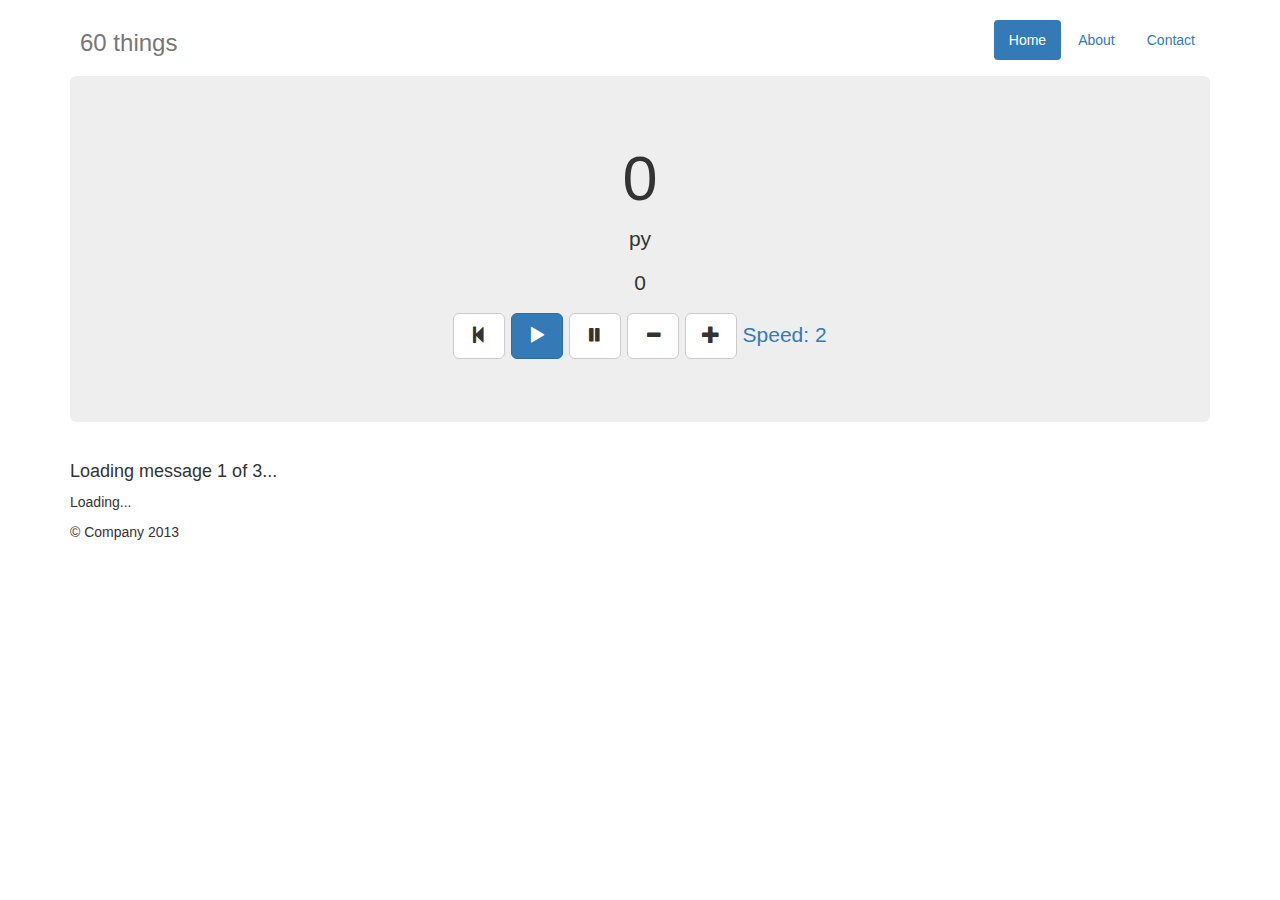
<file: index.html>
<!DOCTYPE html>
<html>
  <head>
    <title>60</title>
    <meta name="viewport" content="width=device-width, initial-scale=1.0">
    <link rel="stylesheet" href="//netdna.bootstrapcdn.com/bootstrap/3.0.3/css/bootstrap.min.css">
    <style>
    .jumbotron{text-align:center}
    .project-name{padding:10px}
    </style>
    <!-- HTML5 Shim and Respond.js IE8 support of HTML5 elements and media queries -->
    <!-- WARNING: Respond.js doesn't work if you view the page via file:// -->
    <!--[if lt IE 9]>
      <script src="https://oss.maxcdn.com/libs/html5shiv/3.7.0/html5shiv.js"></script>
      <script src="https://oss.maxcdn.com/libs/respond.js/1.3.0/respond.min.js"></script>
    <![endif]-->
  </head>
  <body>
    <div class="container">
      <div class="header">
        <ul class="nav nav-pills pull-right">
          <li class="active"><a href="#">Home</a></li>
          <li><a href="#">About</a></li>
          <li><a href="#">Contact</a></li>
        </ul>
        <h3 class="project-name text-muted">60 things</h3>
      </div>

      <div class="jumbotron">
        <h1 id="character">0</h1>
        <p id="syllable" class="lead" data-meaningful="true" ct-id="1">py</p>
        <p id="decimal">0</p>
        <p>
          <a class="action action-reset btn btn-lg btn-disabled btn-default" href="#" role="button">
        	  <span class="action-icon glyphicon glyphicon-step-backward"></span>
        	</a>
          <a class="action action-play btn btn-lg btn-primary" href="#" role="button">
        	  <span class="action-icon glyphicon glyphicon-play"></span>
        	</a>
        	<a class="action action-pause btn btn-lg btn-disabled btn-default" href="#" role="button">
        	  <span class="action-icon glyphicon glyphicon-pause"></span>
        	</a>
        	<a class="action action-slow btn btn-lg btn-default" href="#" role="button">
        	  <span class="action-icon glyphicon glyphicon-minus"></span>
        	</a>
        	<a class="action action-fast btn btn-lg btn-default" href="#" role="button">
        	  <span class="action-icon glyphicon glyphicon-plus"></span>
        	</a>
        	<a class="speed">Speed: <span class="speed-value"></span></a>
        </p>
      </div>

      <div class="row marketing">
        <div id="message-1" class="col-lg-6">
          <h4 id="country">Loading message 1 of 3...</h4>
          <p data-meaningful="true" ct-id="2">Loading...</p>
        </div>
<!--
        <div id="message-2" class="col-lg-6">
          <h4>Loading message 2 of 2...</h4>
          <p data-meaningful="true" ct-id="5">Loading...</p>
        </div> -->
      </div>

      <div class="footer">
        <p>© Company 2013</p>
      </div>

    </div>
    <script src="//ajax.googleapis.com/ajax/libs/jquery/1.7/jquery.min.js"></script>
    <script src="//netdna.bootstrapcdn.com/bootstrap/3.0.3/js/bootstrap.min.js"></script>
    <script src="60.js"></script>
  </body>
</html>
</file>
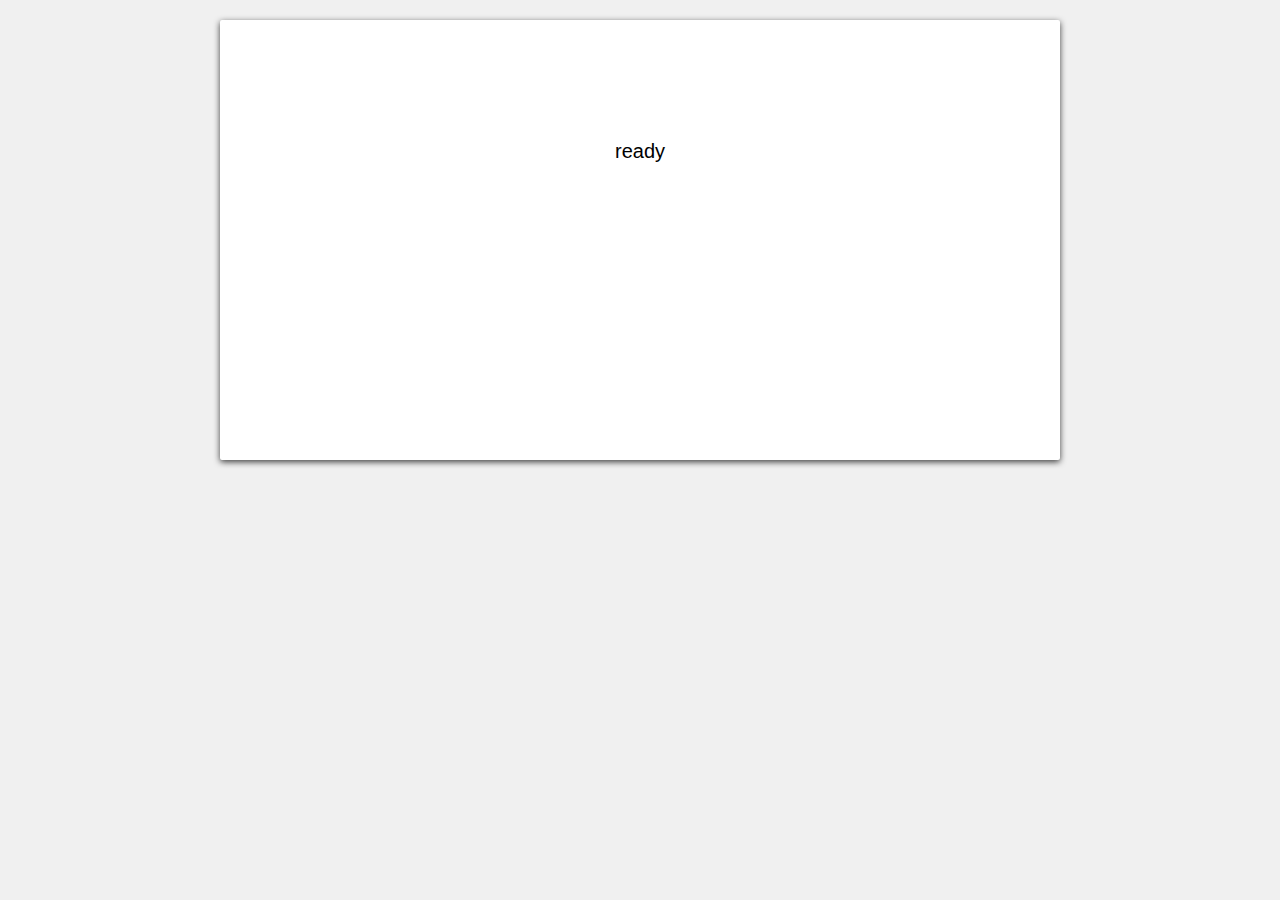
<file: day-orig.html>
<html>
<head>
    <title>Day</title>
    <link rel="stylesheet" href="//baisong.github.io/60/css/style.css"/>
</head>
<body>
    <div id="page">
        <div id="message" data-offset="-1"></div>
    </div>
    <script src="//ajax.googleapis.com/ajax/libs/jquery/2.1.3/jquery.min.js"></script>
    <script src="//baisong.github.io/symmetrical/js/symmetrical.js"></script>
    <script src="//baisong.github.io/60/js/60.js"></script>
    <script src="//baisong.github.io/60/js/day-orig.js"></script>
</body>
</html>
</file>
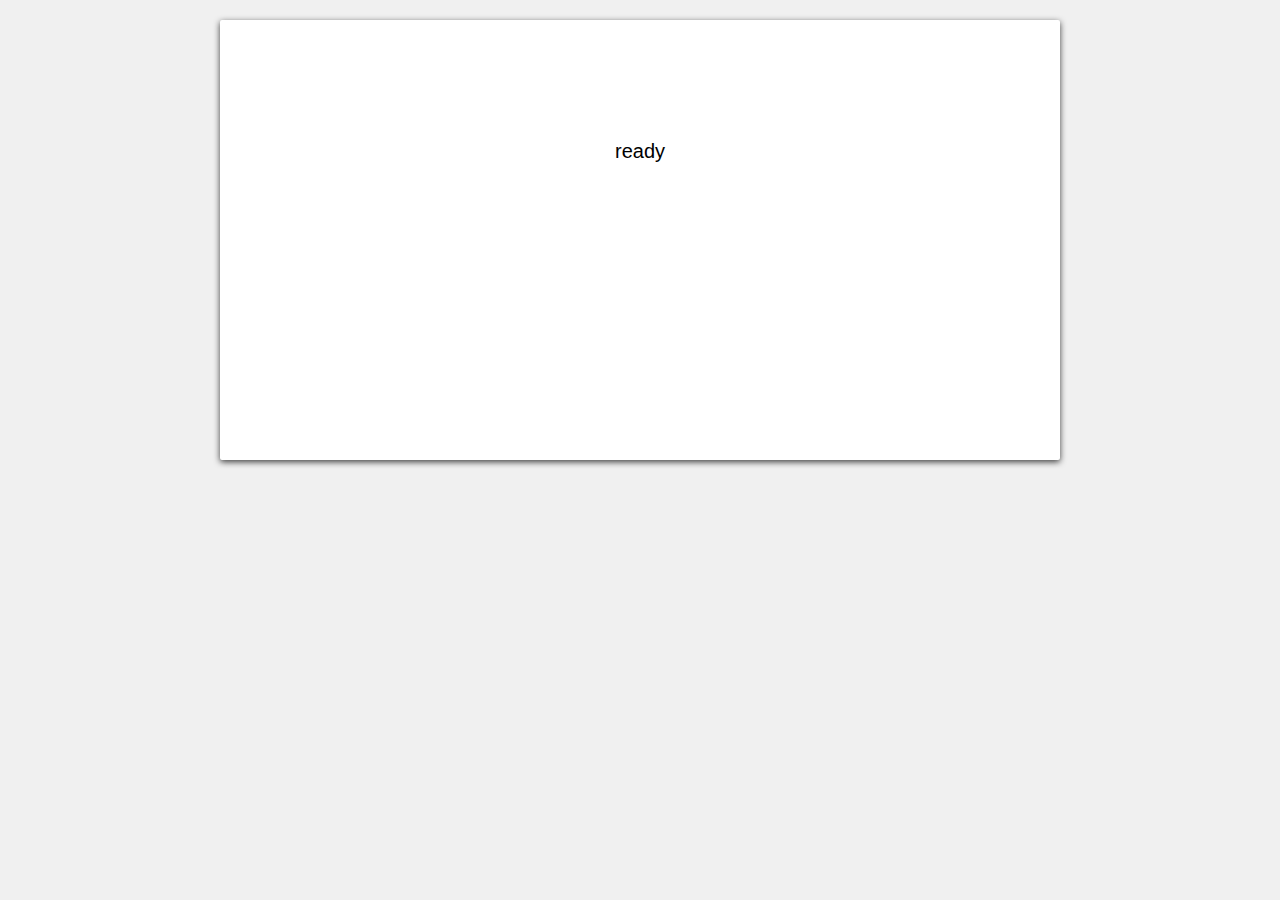
<file: day.html>
<html>
<head>
    <title>Day</title>
    <link rel="stylesheet" href="//baisong.github.io/60/css/style.css"/>
</head>
<body>
    <div id="page">
        <div id="message" data-offset="-1"></div>
    </div>
    <script src="//ajax.googleapis.com/ajax/libs/jquery/2.1.3/jquery.min.js"></script>
    <script src="//baisong.github.io/symmetrical/js/symmetrical.js"></script>
    <script src="//baisong.github.io/60/js/60.js"></script>
    <script src="//baisong.github.io/60/js/day.js"></script>
</body>
</html>
</file>
